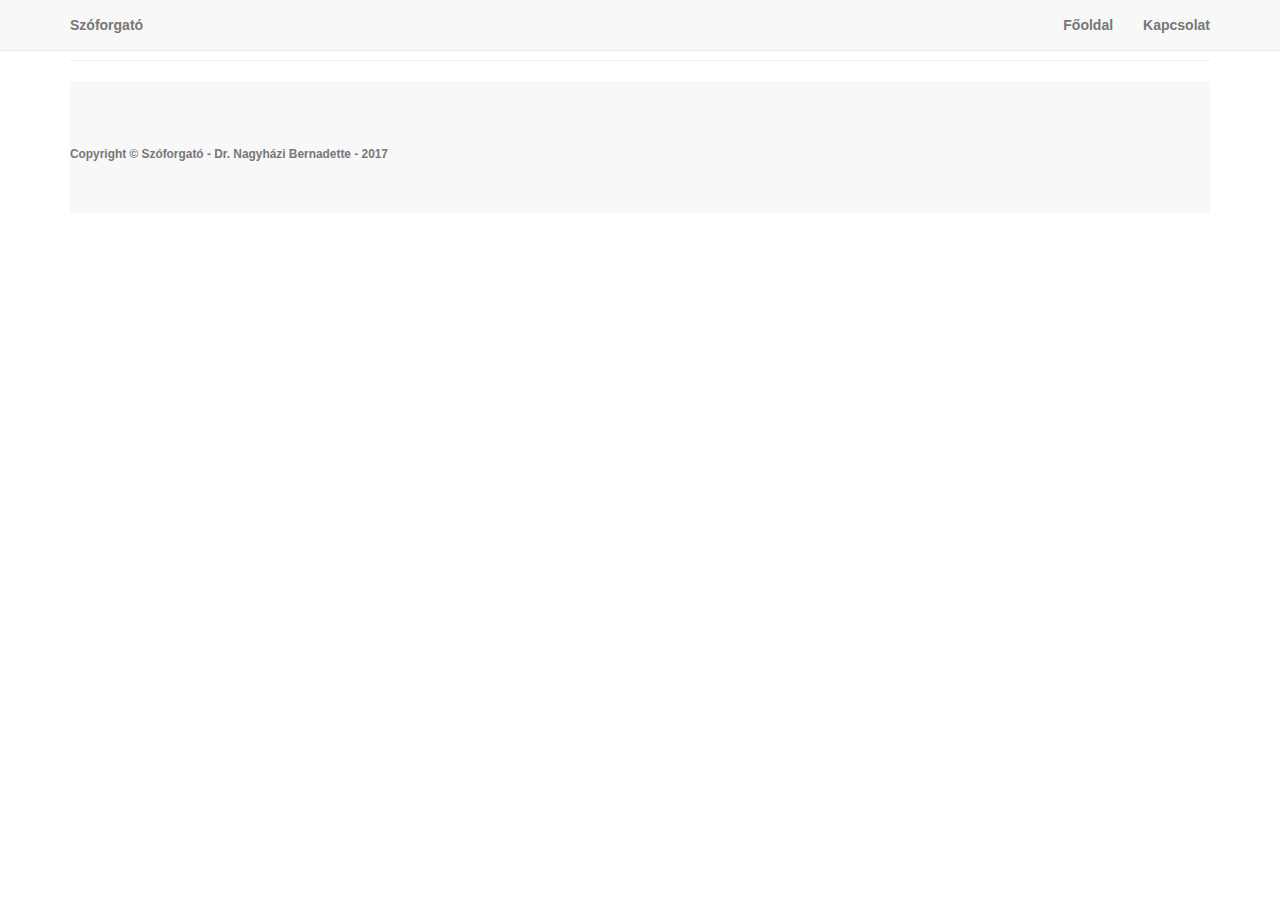
<file: contact.html>
<!DOCTYPE html>
<html lang="en">

	<head>

	   <meta charset="utf-8">
		<meta http-equiv="X-UA-Compatible" content="IE=edge">
		<meta name="viewport" content="width=device-width, initial-scale=1">
		
		<meta name="description" content="Magyar szórendtanítást segítő eszköz.">
		<meta name="author" content="Dr. Nagyházi Bernadette, Kövér Kristóf György">
		<!-- Additional meta tags here -->
		
		<title>Szóforgató</title>

		<!-- Bootstrap Core CSS -->
		<link rel="stylesheet" href="https://maxcdn.bootstrapcdn.com/bootstrap/3.3.7/css/bootstrap.min.css" integrity="sha384-BVYiiSIFeK1dGmJRAkycuHAHRg32OmUcww7on3RYdg4Va+PmSTsz/K68vbdEjh4u" crossorigin="anonymous">
			
		<!-- Custom CSS -->
		<link href="css/landing-page.css" rel="stylesheet">

		<!-- Custom Fonts -->
		<!--
		<link href="font-awesome/css/font-awesome.min.css" rel="stylesheet" type="text/css">
		<link href="https://fonts.googleapis.com/css?family=Lato:300,400,700,300italic,400italic,700italic" rel="stylesheet" type="text/css">
		-->
		
		<!-- HTML5 Shim and Respond.js IE8 support of HTML5 elements and media queries -->
		<!-- WARNING: Respond.js doesn't work if you view the page via file:// -->
		<!--[if lt IE 9]>
			<script src="https://oss.maxcdn.com/libs/html5shiv/3.7.0/html5shiv.js"></script>
			<script src="https://oss.maxcdn.com/libs/respond.js/1.4.2/respond.min.js"></script>
		<![endif]-->
		
		<script type="text/javascript" src="js/data.js" async></script>

	</head>

	<body>

		<!-- Navigation -->
		<nav class="navbar navbar-default navbar-fixed-top topnav" role="navigation">
			<div class="container topnav">
				<!-- Brand and toggle get grouped for better mobile display -->
				<div class="navbar-header">
					<button type="button" class="navbar-toggle" data-toggle="collapse" data-target="#bs-example-navbar-collapse-1">
						<span class="sr-only">Navigációs menü nyitása vagy zárása</span>
						<span class="icon-bar"></span>
						<span class="icon-bar"></span>
						<span class="icon-bar"></span>
					</button>
					<a class="navbar-brand topnav" href="#">Szóforgató</a>
				</div>
				<!-- Collect the nav links, forms, and other content for toggling -->
				<div class="collapse navbar-collapse" id="bs-example-navbar-collapse-1">
					<ul class="nav navbar-nav navbar-right">
						<li>
							<a href="index.html">Főoldal</a>
						</li>
						<li>
							<a href="contact.html">Kapcsolat</a>
						</li>
					</ul>
				</div>
				<!-- /.navbar-collapse -->
			</div>
			<!-- /.container -->
		</nav>
		
		<!-- Page Content -->
		<div class="container">
			
			<div class="row">

				<div class="col-lg-12">
					<ul class="list-inline">
						<li>
							<p>Author: Dr. Nagyházi Bernadette</p>
						</li>
						<li>
							<p>Email: blabla@blabla.bla</p>
						</li>
					</ul>
				</div>

			</div>
			
		</div>
		<!-- /.container -->

		<div class="container">

			<hr>

			<!-- Footer -->
			<footer>
				<div class="row">
					<div class="col-lg-12">
						<p class="copyright text-muted small">Copyright &copy; Szóforgató - Dr. Nagyházi Bernadette - 2017</p>
					</div>
				</div>
			</footer>

		</div>
		<!-- /.container -->

		<!-- jQuery (necessary for Bootstrap's JavaScript plugins) -->
		<script src="https://ajax.googleapis.com/ajax/libs/jquery/1.12.4/jquery.min.js"></script>
		<!-- Bootstrap Core JavaScript -->
		<script src="https://maxcdn.bootstrapcdn.com/bootstrap/3.3.7/js/bootstrap.min.js" integrity="sha384-Tc5IQib027qvyjSMfHjOMaLkfuWVxZxUPnCJA7l2mCWNIpG9mGCD8wGNIcPD7Txa" crossorigin="anonymous"></script>
		
	</body>

</html>
</file>
<file: css/landing-page.css>
/*
 * Start Bootstrap - Landing Page (http://startbootstrap.com/)
 * Copyright 2013-2016 Start Bootstrap
 * Licensed under MIT (https://github.com/BlackrockDigital/startbootstrap/blob/gh-pages/LICENSE)
 */

 
.button-name {
    text-transform: uppercase;
    font-size: 14px;
    font-weight: 400;
    letter-spacing: 2px;
}

.lesson-button {
	margin: 12px;
	display: block;
}

.intro-buttons {
	margin-top: 30px;
}
 
body,
html {
    width: 100%;
    height: 100%;
}

body,
h1,
h2,
h3,
h4,
h5,
h6 {
    font-family: "Lato","Helvetica Neue",Helvetica,Arial,sans-serif;
    font-weight: 700;
}

.topnav {
    font-size: 14px; 
}

.lead {
    font-size: 18px;
    font-weight: 400;
}

.intro-header {
    padding-top: 50px; /* If you're making other pages, make sure there is 50px of padding to make sure the navbar doesn't overlap content! */
    padding-bottom: 50px;
    text-align: center;
    color: #f8f8f8;
    background: url(../img/backgrounds/library-row-bg.jpg) no-repeat center center;
    background-size: cover;
}

.intro-message {
    position: relative;
    padding-top: 20%;
    padding-bottom: 20%;
}

.intro-message > h1 {
    margin: 0;
    text-shadow: 2px 2px 3px rgba(0,0,0,0.6);
    font-size: 5em;
}

.intro-divider {
    width: 400px;
    border-top: 1px solid #f8f8f8;
    border-bottom: 1px solid rgba(0,0,0,0.2);
}

.intro-message > h3 {
    text-shadow: 2px 2px 3px rgba(0,0,0,0.6);
}

@media(max-width:767px) {
    .intro-message {
        padding-bottom: 15%;
    }

    .intro-message > h1 {
        font-size: 3em;
    }

    ul.intro-social-buttons > li {
        display: block;
        margin-bottom: 20px;
        padding: 0;
    }

    ul.intro-social-buttons > li:last-child {
        margin-bottom: 0;
    }

    .intro-divider {
        width: 100%;
    }
}

.content-section-a {
    padding: 50px 0;
    background-color: #f8f8f8;
}

.content-section-b {
    padding: 50px 0;
    border-top: 1px solid #e7e7e7;
    border-bottom: 1px solid #e7e7e7;
}

.section-heading {
    margin-bottom: 30px;
}

.section-heading-spacer {
    float: left;
    width: 200px;
    border-top: 3px solid #e7e7e7;
}

.banner {
    padding: 100px 0;
    color: #f8f8f8;
    background: url(../img/banner-bg.jpg) no-repeat center center;
    background-size: cover;
}

.banner h2 {
    margin: 0;
    text-shadow: 2px 2px 3px rgba(0,0,0,0.6);
    font-size: 3em;
}

.banner ul {
    margin-bottom: 0;
}

.banner-social-buttons {
    float: right;
    margin-top: 0;
}

@media(max-width:1199px) {
    ul.banner-social-buttons {
        float: left;
        margin-top: 15px;
    }
}

@media(max-width:767px) {
    .banner h2 {
        margin: 0;
        text-shadow: 2px 2px 3px rgba(0,0,0,0.6);
        font-size: 3em;
    }

    ul.banner-social-buttons > li {
        display: block;
        margin-bottom: 20px;
        padding: 0;
    }

    ul.banner-social-buttons > li:last-child {
        margin-bottom: 0;
    }
}

footer {
    padding: 50px 0;
    background-color: #f8f8f8;
}

p.copyright {
    margin: 15px 0 0;
}
</file>
